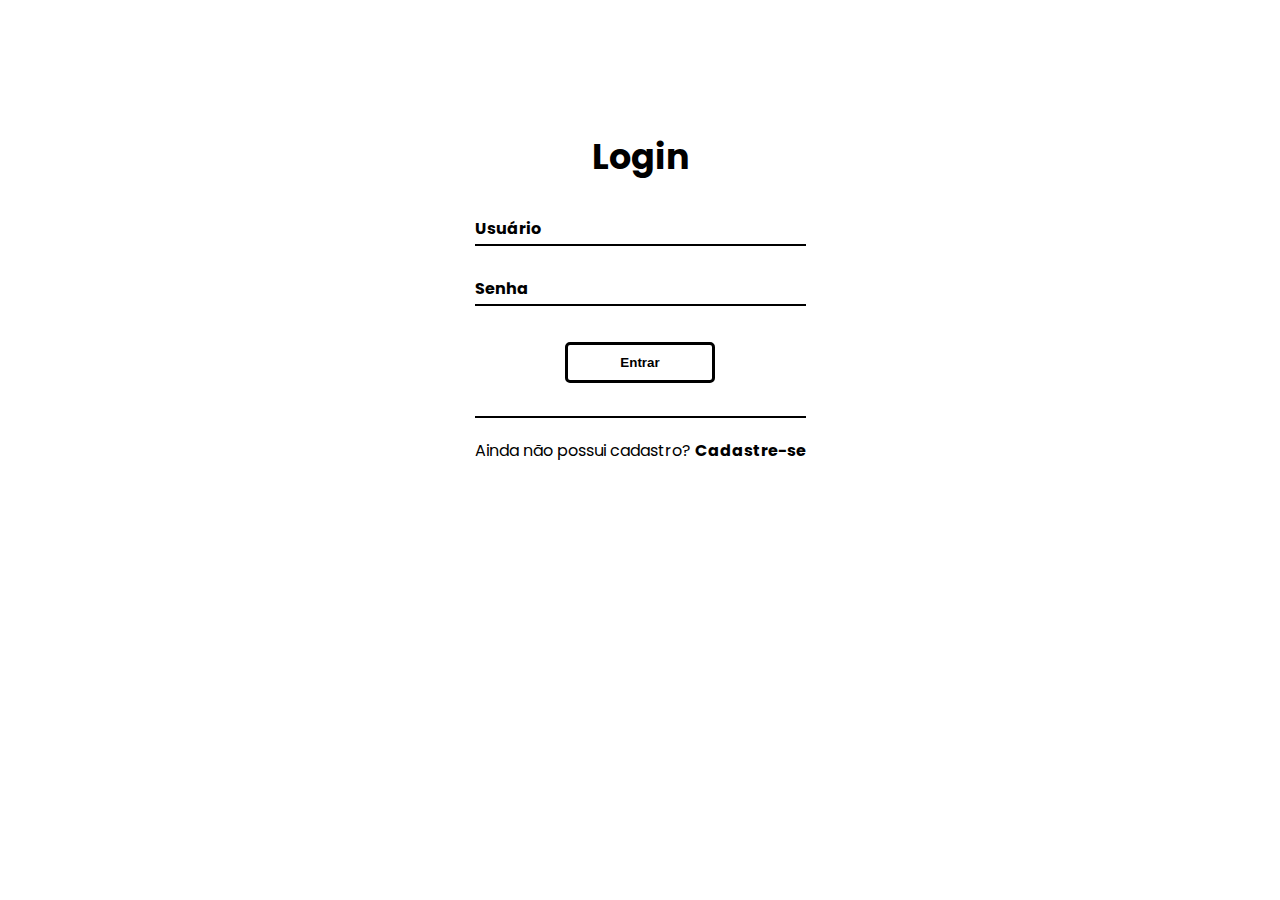
<file: index.html>
<!DOCTYPE html>
<html lang="pt-br">
<head>
    <meta charset="UTF-8">
    <meta name="viewport" content="width=device-width, initial-scale=1.0">
    <title>Login</title>
    <link rel="stylesheet" href="login.css">
</head>
<body>

    <div class="conteiner">

        <form class="card">

            <h1>Login</h1>

            <div class="label-form">

                <input type="email" id="nome"  name="nome" placeholder="" required>
                <label for="text" id="email">Usuário
                </label>
                
            </div>

            <div class="label-form">

                <input type="number" id="senha"  name="senha" placeholder="" required>
                <label for="senha" id="senha">Senha</label>

            </div>

            
            <div class="button">
                
                <button>Entrar</button>
                
            </div>
            
            <hr>
            <p>Ainda não possui cadastro?  <a href="cadastro.html">Cadastre-se</a></p>


        </form>

    </div>
    
</body>
</html>
</file>
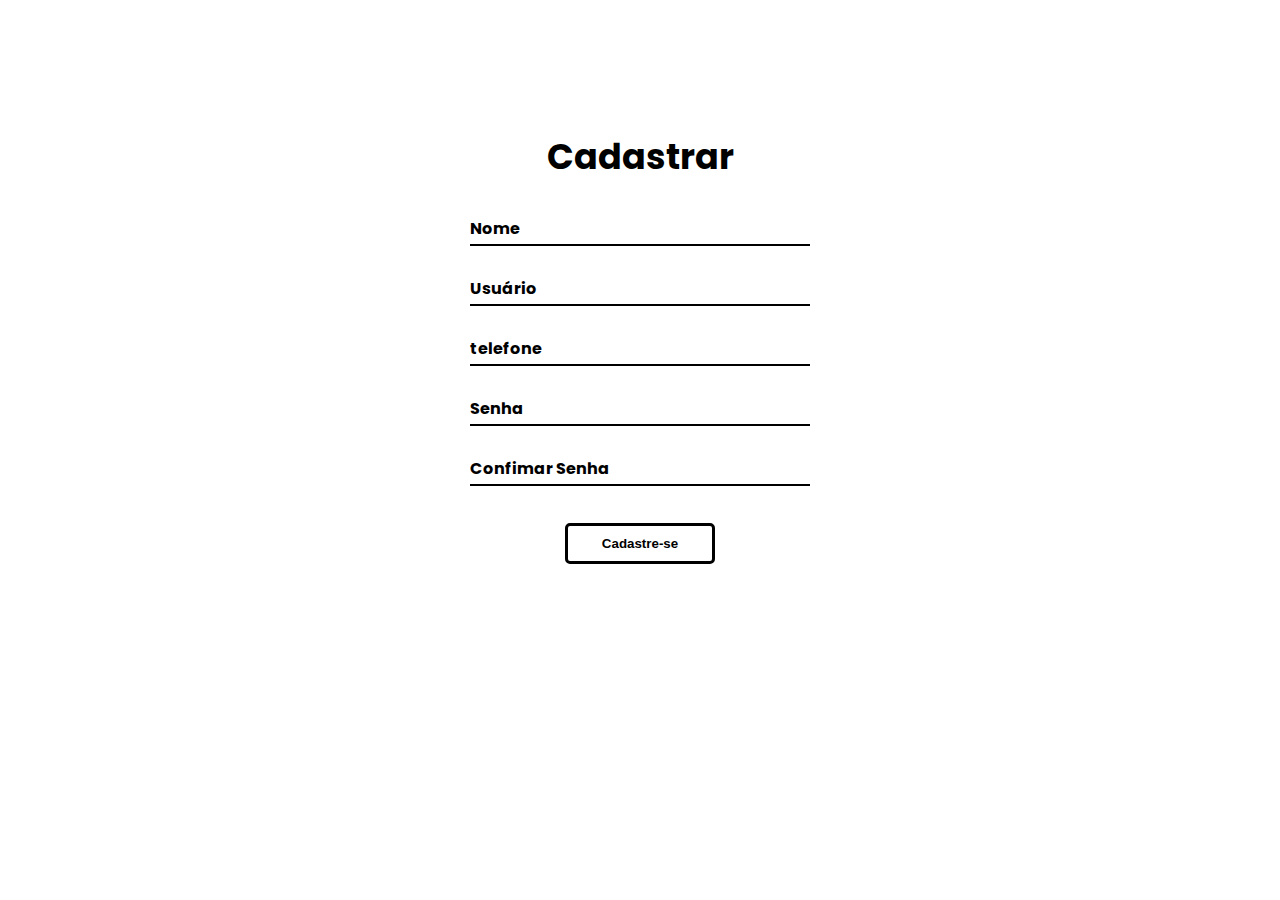
<file: cadastro.html>
<!DOCTYPE html>
<html lang="pt-br">
<head>
    <meta charset="UTF-8">
    <meta name="viewport" content="width=device-width, initial-scale=1.0">
    <title>Cadastre-se</title>
    <link rel="stylesheet" href="cadastro.css">
</head>
<body>

    <div class="conteiner">

        <form class="card">

            <h1>Cadastrar</h1>

            <div id="msgError"></div>

            <div id="msgSucess"></div>

            <div class="label-form">

                <input type="text" id="nome"  name="nome" placeholder="" required>
                <label for="nome" id="LabelNome">Nome</label>
                
            </div>

            <div class="label-form">

                <input type="text" id="usuario"  name="email" placeholder="" required>
                <label for="text" id="LabelUsuario">Usuário</label>
                
            </div>

            <div class="label-form">

                <input type="number" id="telefone"  name="telefone" placeholder="" required>
                <label for="telefone" id="LabelTelefone">telefone</label>

            </div>

            <div class="label-form">

                <input type="number" id="senha"  name="senha" placeholder="" required>
                <label for="senha" id="LabelSenha">Senha</label>
                
            </div>
            
            <div class="label-form">
                
                <input type="number" id="ConfirmarSenha"  name="ConfirmarSenha" placeholder="" required>
                <label for="Confirmar_senha" id="LabelConfirmarSenha">Confimar Senha</label>
                
            </div>
            
            <div class="button">
                
                <button onclick="cadastrar()">Cadastre-se</button>
                
            </div>
            
        </form>
        
    </div>
    
</body>
<script src="cadastro.js"></script>
</html>
</file>
<file: login.css>
@import url('https://fonts.googleapis.com/css2?family=Poppins:ital,wght@0,100;0,200;0,300;0,400;0,500;0,600;0,700;0,800;0,900;1,100;1,200;1,300;1,400;1,500;1,600;1,700;1,800;1,900&display=swap');

*{
    margin: 0px;
    padding: 0px;
    box-sizing: border-box;
}

:root{
    --amarelo:#FEF200;
    --amareloEscuro:#615c00;
    --brancoTransparente:#ffffff8c;
    --preto:black;
    --azul:#0a2e3d;
    --azulClaro:#86FFFF;

}

body{
    font-family: 'Poppins';
    background-image:url(https://i.pinimg.com/originals/b6/e2/5e/b6e25ea66a912bc4d2d1c6f18147c0cd.jpg);
    background-repeat: no-repeat;
    background-attachment: fixed;
    background-size: cover;

}

.conteiner{
    display: flex;
    justify-content: center;
    margin-top: 100px;
}

.card{
    background-color:var(--brancoTransparente);
    padding: 30px;
    border-radius: 20px;
}

h1{
    text-align: center;
    font-size: 35px;
    color:var(--preto);
    margin-bottom: 20px;
    transition: all .3s ease-out;

}

h1:hover{
    color:var(--azul);
}

.label-form input{
    width: 100%;
    padding: 5px 5px;
    display: inline-block;
    border: 0px;
    border-bottom: 2px solid var(--preto);
    background-color: transparent;
    outline: none;
    min-width: 180px;
    font-size: 16px;
    transition: all .3s ease-out;
    gap: 10%;
}

.label-form{
    position: relative;
    padding-top: 13px;
    margin-top: 5%;
    margin-bottom: 5%;

}

.label-form input:focus{
    border-bottom: 2px solid var(--azul);
}

.label-form label{
    font-weight: bold;
    color: black;
    pointer-events: none;
    position: absolute;
    top: 0;
    left: 0;
    margin-top:13px;
    transition: all .3s ease-out;
}

.label-form input:focus + label,
.label-form input:valid + label{
    font-size: 13px;
    margin-top: 0px;
    color: var(--azul);

}

button{
    background-color: transparent;
    border: solid var(--preto);
    border-radius: 5px;
    padding: 10px;
    font-weight: bold;
    margin-top: 20px;
    cursor: pointer;
    outline: none;
    transition: all .3s ease-out;
    width: 150px;
}

button:hover{
    font-weight: bold;
    background-color: transparent;
    border: solid 3px var(--azul);
    color: var(--azul);
    width: 150px;
}

.button{
    justify-content: center;
    display: flex;
}

hr{
    margin-top: 10%;
    margin-bottom: 20px;
    color: var(--preto);
    border: solid 1px;
}

p{
    margin-top: 15px;
    font-size: 16px;
}

a{
    text-decoration: none;
    color: var(--preto);
    font-weight: bold;
}

a:hover{
    transition: all .3s ease-out;
    color: var(--azul);
}

@media screen and (max-width:390px){

    body{
        background-image: url(https://i.pinimg.com/originals/c3/aa/ef/c3aaefa9258ac7998da4679ab5ed7e6f.jpg);
    }
    .card{
        width: 350px;
    }

    a:hover{
        transition: all .3s ease-out;
        color: var(--azul);
    }

    button:hover{
        background-color: transparent;
        border: solid 3px var(--azul);
        color: var(--azul);
        width: 150px;
    }

    bottom{
        width: 150px ;
    }

    .label-form input:focus + label{
        font-size: 13px;
        margin-top: 0px;
        color: var(--azul);
    }

    .label-form input:focus{
        border-bottom: 2px solid var(--azul);
    }

    h1:hover{
        color:var(--azul);
    }


    
}
</file>
<file: cadastro.css>
@import url('https://fonts.googleapis.com/css2?family=Poppins:ital,wght@0,100;0,200;0,300;0,400;0,500;0,600;0,700;0,800;0,900;1,100;1,200;1,300;1,400;1,500;1,600;1,700;1,800;1,900&display=swap');

*{
    margin: 0px;
    padding: 0px;
    box-sizing: border-box;
}

:root{
    --amarelo:#FEF200;
    --amareloEscuro:#615c00;
    --brancoTransparente:#ffffff8c;
    --preto:black;
    --azul:#072E3F;

}

body{
    font-family: 'Poppins';
    background-image:url(https://i.pinimg.com/originals/b6/e2/5e/b6e25ea66a912bc4d2d1c6f18147c0cd.jpg);
    background-repeat: no-repeat;
    background-attachment: fixed;
    background-size: cover;

}

.conteiner{
    display: flex;
    justify-content: center;
    margin-top: 100px;
}

.card{
    background-color:var(--brancoTransparente);
    padding: 30px;
    border-radius: 20px;
    width: 400px;
}

h1{
    text-align: center;
    font-size: 35px;
    color:var(--preto);
    margin-bottom: 20px;
    transition: all .3s ease-out;

}

h1:hover{
    color:var(--amareloEscuro);
}

.label-form input{
    width: 100%;
    padding: 5px 5px;
    display: inline-block;
    border: 0px;
    border-bottom: 2px solid var(--preto);
    background-color: transparent;
    outline: none;
    min-width: 180px;
    font-size: 16px;
    transition: all .3s ease-out;
    gap: 10%;
}

.label-form{
    position: relative;
    padding-top: 13px;
    margin-top: 5%;
    margin-bottom: 5%;

}

.label-form input:focus{
    border-bottom: 2px solid var(--amareloEscuro);
}

.label-form label{
    font-weight: bold;
    color: black;
    pointer-events: none;
    position: absolute;
    top: 0;
    left: 0;
    margin-top:13px;
    transition: all .3s ease-out;
}

.label-form input:focus + label,
.label-form input:valid + label{
    font-size: 13px;
    margin-top: 0px;
    color: var(--amareloEscuro);
}

button{
    background-color: transparent;
    border: solid var(--preto);
    border-radius: 5px;
    padding: 10px;
    font-weight: bold;
    margin-top: 20px;
    cursor: pointer;
    outline: none;
    transition: all .3s ease-out;
    width: 150px;
}

button:hover{
    font-weight: bold;
    background-color: transparent;
    border: solid 3px var(--amareloEscuro);
    color: var(--amareloEscuro);
    width: 150px;
}

.button{
    justify-content: center;
    display: flex;
}

@media screen and (max-width: 390px) {
    
    body{
        background-image: url(https://i.pinimg.com/originals/c3/aa/ef/c3aaefa9258ac7998da4679ab5ed7e6f.jpg);
    }
    
    button{
        width: 250px;
    }
    button:hover{
        font-weight: bold;
        background-color: transparent;
        border: solid 3px var(--amareloEscuro);
        color: var(--amareloEscuro);
        width: 250px;
    }
    
}
</file>
